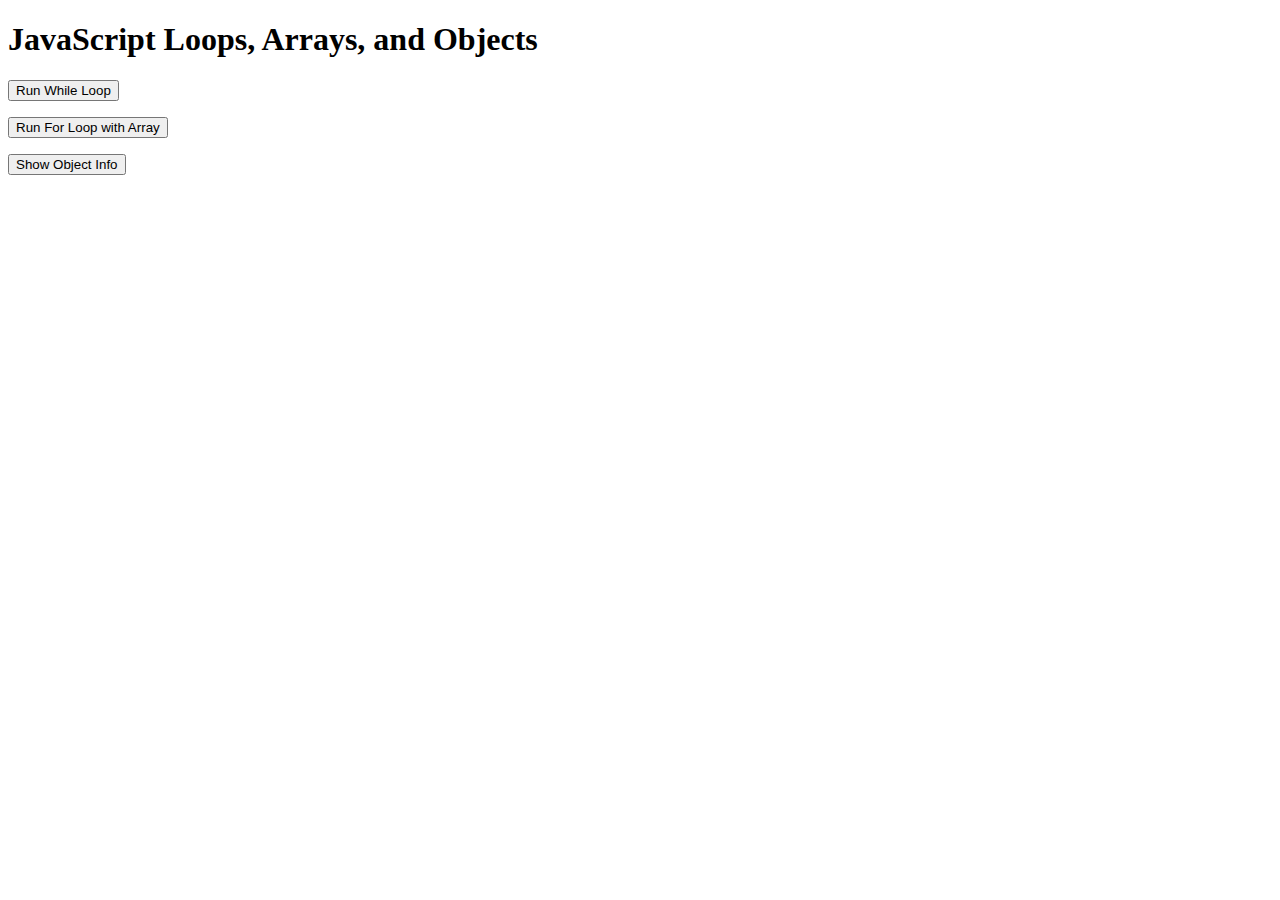
<file: Basic JavaScript Projects/Project10_loops_arrays/index.html>
<!DOCTYPE html>
<html lang="en">
<head>
  <meta charset="UTF-8" />
  <title>Loops, Arrays & Objects</title>
</head>
<body>

  <h1>JavaScript Loops, Arrays, and Objects</h1>

  <!-- While loop output -->
  <button onclick="countWhile()">Run While Loop</button>
  <p id="whileOutput"></p>

  <!-- For loop with array -->
  <button onclick="listFruits()">Run For Loop with Array</button>
  <p id="arrayOutput"></p>

  <!-- Object example -->
  <button onclick="showCarDetails()">Show Object Info</button>
  <p id="objectOutput"></p>

  <script src="script.js"></script>
</body>
</html>
</file>
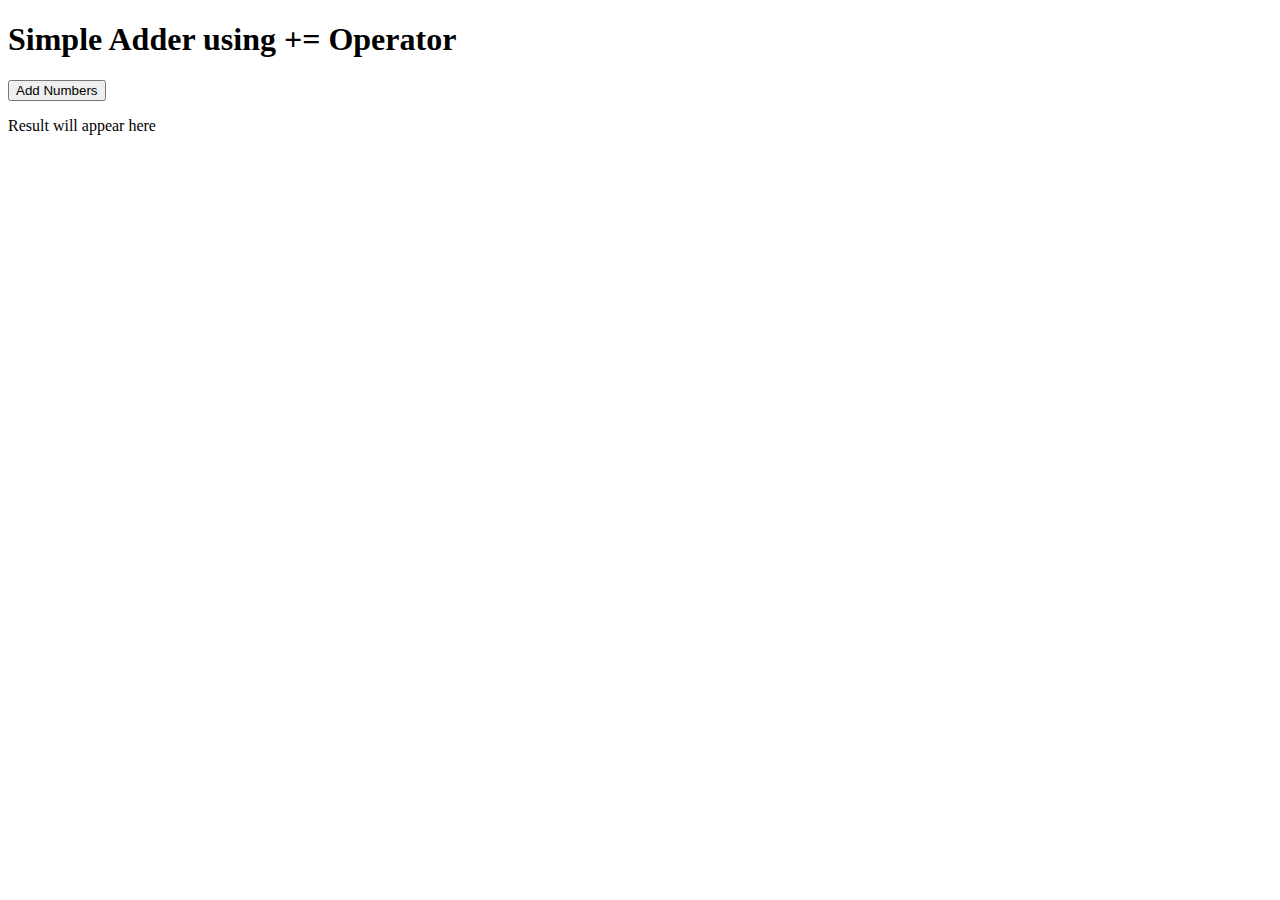
<file: Basic JavaScript Projects/Project2_functions/index.html>
<!DOCTYPE html>
<html lang="en">
<head>
  <meta charset="UTF-8">
  <title>Simple JavaScript Project</title>
</head>
<body>

  <h1>Simple Adder using += Operator</h1>
  
  <!-- Button to call the function -->
  <button onclick="addNumbers()">Add Numbers</button>
  
  <!-- Element to display result -->
  <p id="result">Result will appear here</p>

  <!-- Link to external JavaScript -->
  <script src="script.js"></script>

</body>
</html>
</file>
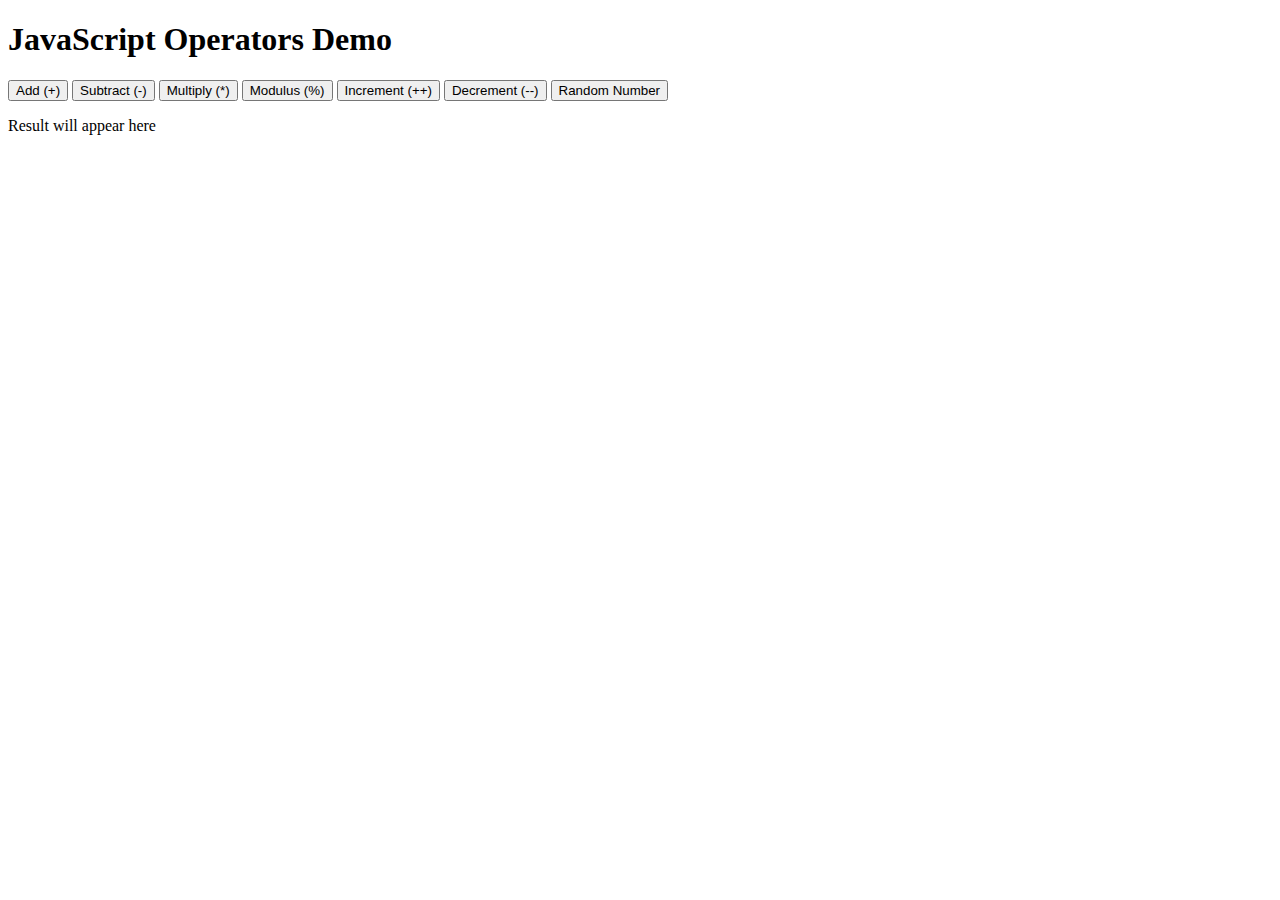
<file: Basic JavaScript Projects/Project3_math_operators/index.html>
<!DOCTYPE html>
<html lang="en">
<head>
  <meta charset="UTF-8">
  <title>JavaScript Operators Project</title>
</head>
<body>

  <h1>JavaScript Operators Demo</h1>

  <!-- Buttons to call each function -->
  <button onclick="add()">Add (+)</button>
  <button onclick="subtract()">Subtract (-)</button>
  <button onclick="multiply()">Multiply (*)</button>
  <button onclick="modulus()">Modulus (%)</button>
  <button onclick="increment()">Increment (++)</button>
  <button onclick="decrement()">Decrement (--)</button>
  <button onclick="generateRandom()">Random Number</button>

  <!-- Result display -->
  <p id="output">Result will appear here</p>

  <!-- Link to the JavaScript -->
  <script src="script.js"></script>

</body>
</html>
</file>
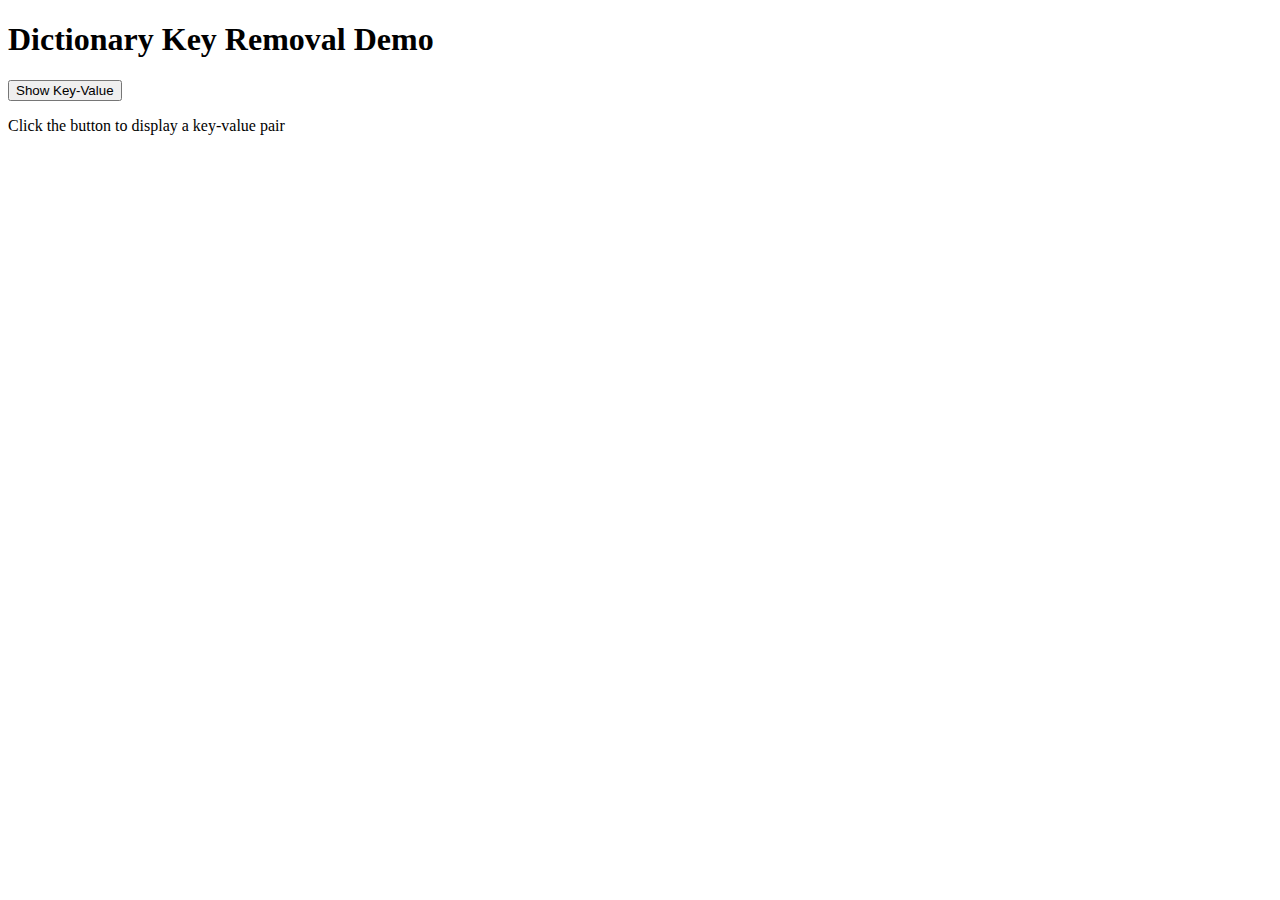
<file: Basic JavaScript Projects/Project4_dictionaries/index.html>
<!DOCTYPE html>
<html lang="en">
<head>
  <meta charset="UTF-8">
  <title>JavaScript Dictionary Project</title>
</head>
<body>

  <h1>Dictionary Key Removal Demo</h1>

  <!-- Button to run the function -->
  <button onclick="showKeyValue()">Show Key-Value</button>

  <!-- Element to display the result -->
  <p id="output">Click the button to display a key-value pair</p>

  <!-- Link to JavaScript file -->
  <script src="script.js"></script>

</body>
</html>
</file>
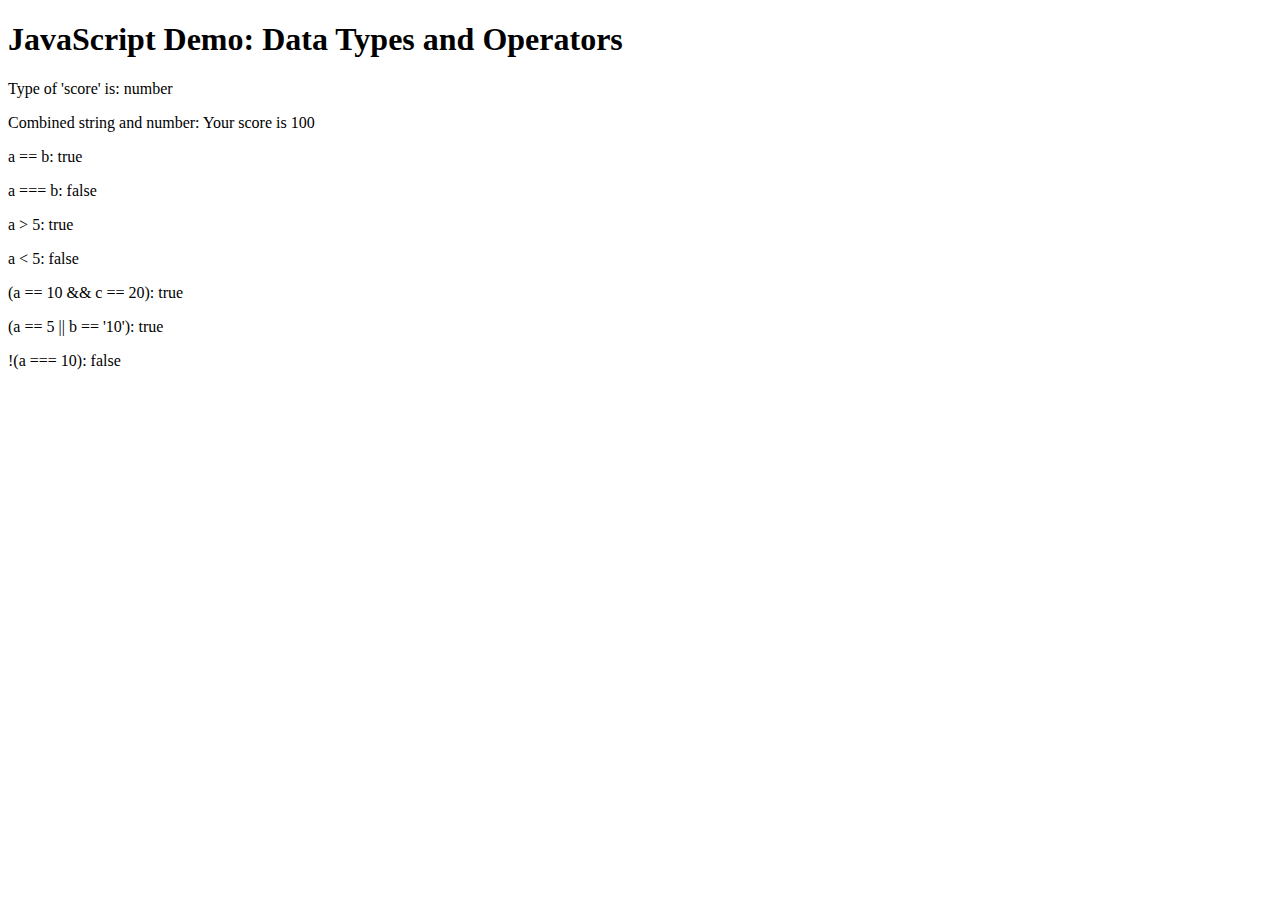
<file: Basic JavaScript Projects/Project5_comparisons_type_coercion/index.html>
<!DOCTYPE html>
<html lang="en">
<head>
  <meta charset="UTF-8" />
  <title>JavaScript Operators and Data Types</title>
</head>
<body>

  <h1>JavaScript Demo: Data Types and Operators</h1>

  <!-- Container to display results -->
  <div id="output"></div>

  <!-- Link to external JavaScript -->
  <script src="script.js"></script>

</body>
</html>
</file>
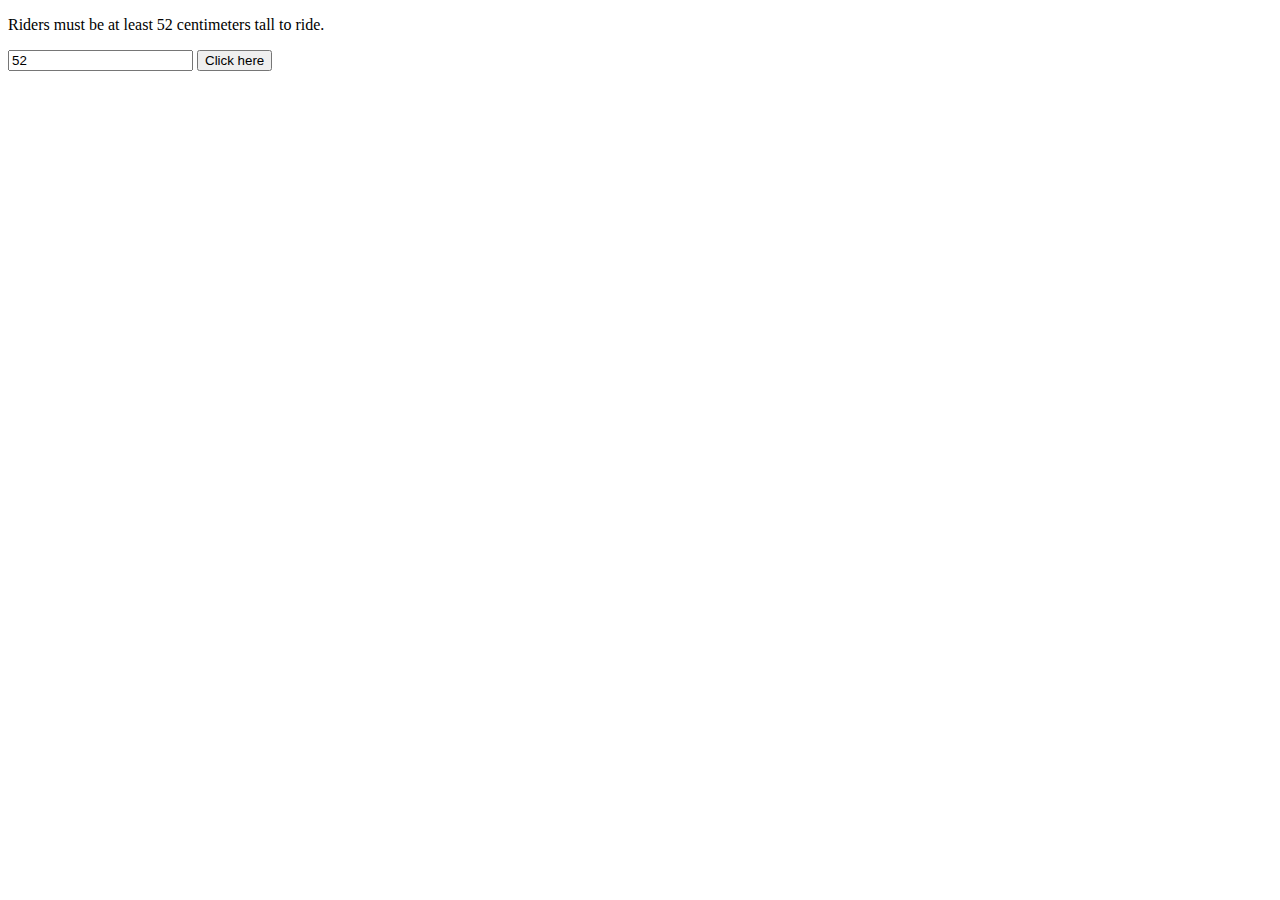
<file: Basic JavaScript Projects/Project6_ternary__operators_constructors/index.html>
<!DOCTYPE html>
<html lang="en">
<head>
  <meta charset="UTF-8">
  <title>Ternary operators constructors</title>

  <!-- Link to external JavaScript -->
  <script src="JS/main.js"></script>
</head>
<body>

  <p>Riders must be at least 52 centimeters tall to ride.</p>
  <input id="Height" value="52"/>
  <button onclick="Ride_Function()">Click here</button>
  <p id="Ride"></p>


</body>
</html>
</file>
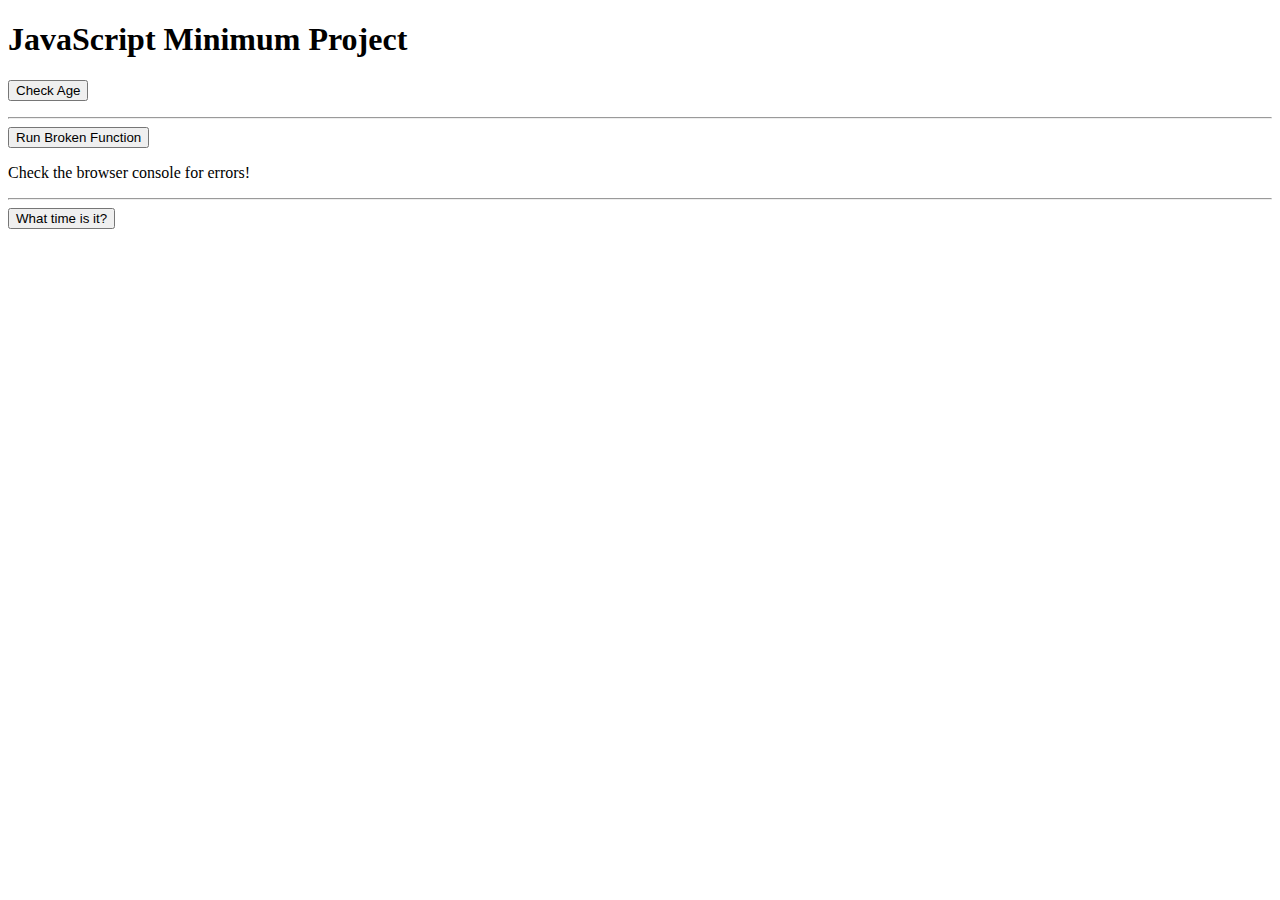
<file: Basic JavaScript Projects/Project7_scope_time_function/index.html>
<!DOCTYPE html>
<html lang="en">
<head>
  <meta charset="UTF-8">
  <title>Minimum Requirements Project</title>
  <script src="JS/main.js" defer></script>
</head>
<body>

  <h1>JavaScript Minimum Project</h1>

  <button onclick="checkAge()">Check Age</button>
  <p id="ageResult"></p>

  <hr>

  <button onclick="brokenFunction()">Run Broken Function</button>
  <p>Check the browser console for errors!</p>

  <hr>

  <button onclick="Time_function()">What time is it?</button>
  <p id="timeMessage"></p>

</body>
</html>
</file>
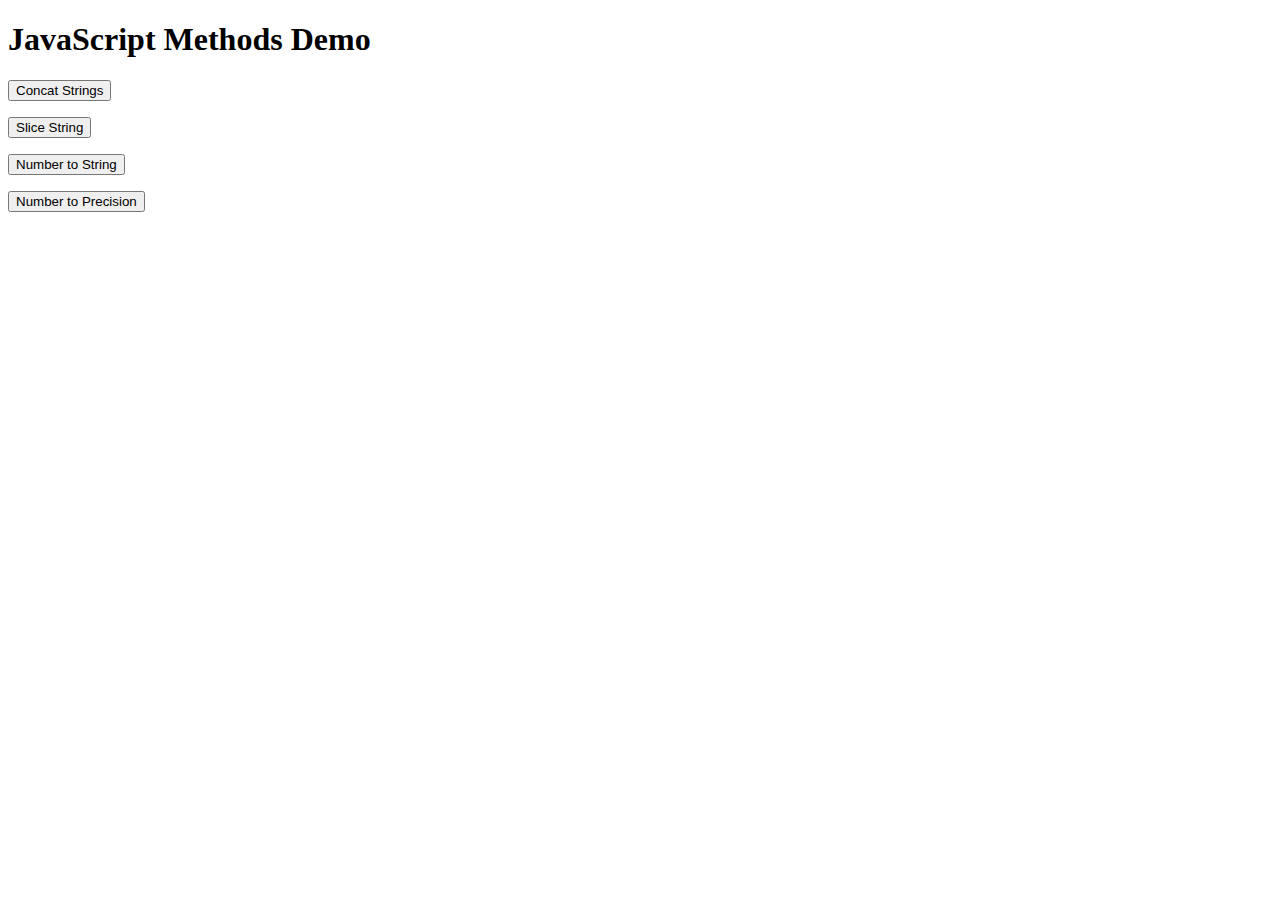
<file: Basic JavaScript Projects/Project8_string_methods/index.html>
<!DOCTYPE html>
<html lang="en">
<head>
  <meta charset="UTF-8" />
  <title>String and Number Methods Demo</title>
</head>
<body>

  <h1>JavaScript Methods Demo</h1>

  <!-- Buttons to trigger each function -->
  <button onclick="concatStrings()">Concat Strings</button>
  <p id="concatResult"></p>

  <button onclick="sliceString()">Slice String</button>
  <p id="sliceResult"></p>

  <button onclick="numberToString()">Number to String</button>
  <p id="toStringResult"></p>

  <button onclick="numberToPrecision()">Number to Precision</button>
  <p id="toPrecisionResult"></p>

  <!-- Link to external JavaScript -->
  <script src="JS/main.js"></script>

</body>
</html>
</file>
